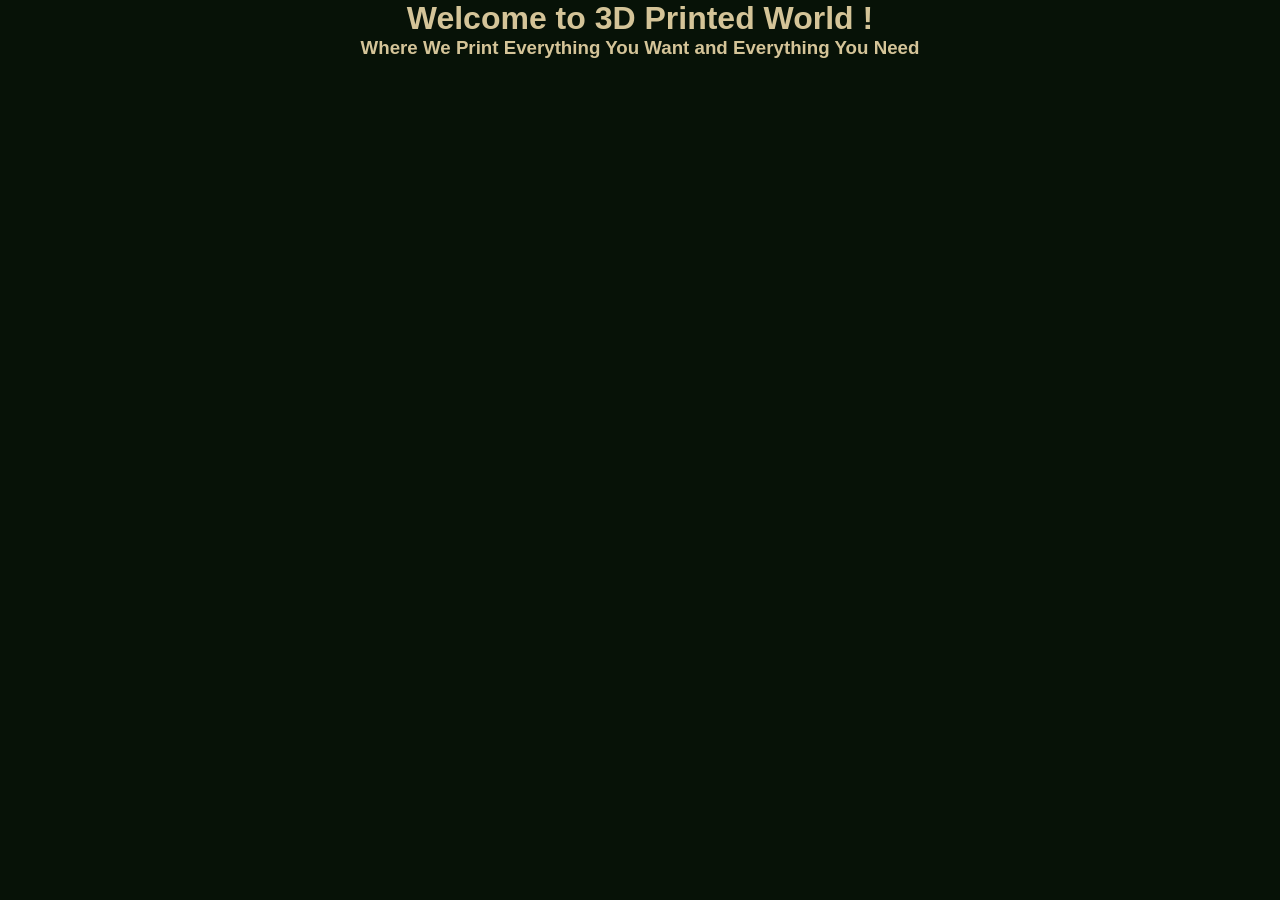
<file: index.html>
<!DOCTYPE html>
<html lang="en">
<head>
    <meta charset="UTF-8">
    <meta name="viewport" content="width=device-width, initial-scale=1.0">
    <title>NR 3D printing Services</title>
    <link rel="stylesheet" href="style.css">
</head>
<body>
    <header id="header">
        <h1 class="h1">Welcome to 3D Printed World !</h1>
        <h3 class="h3">Where We Print Everything You Want and Everything You Need</h3>
        <nav id="nav-bar">
        </nav>
    </header>
</body>
</file>
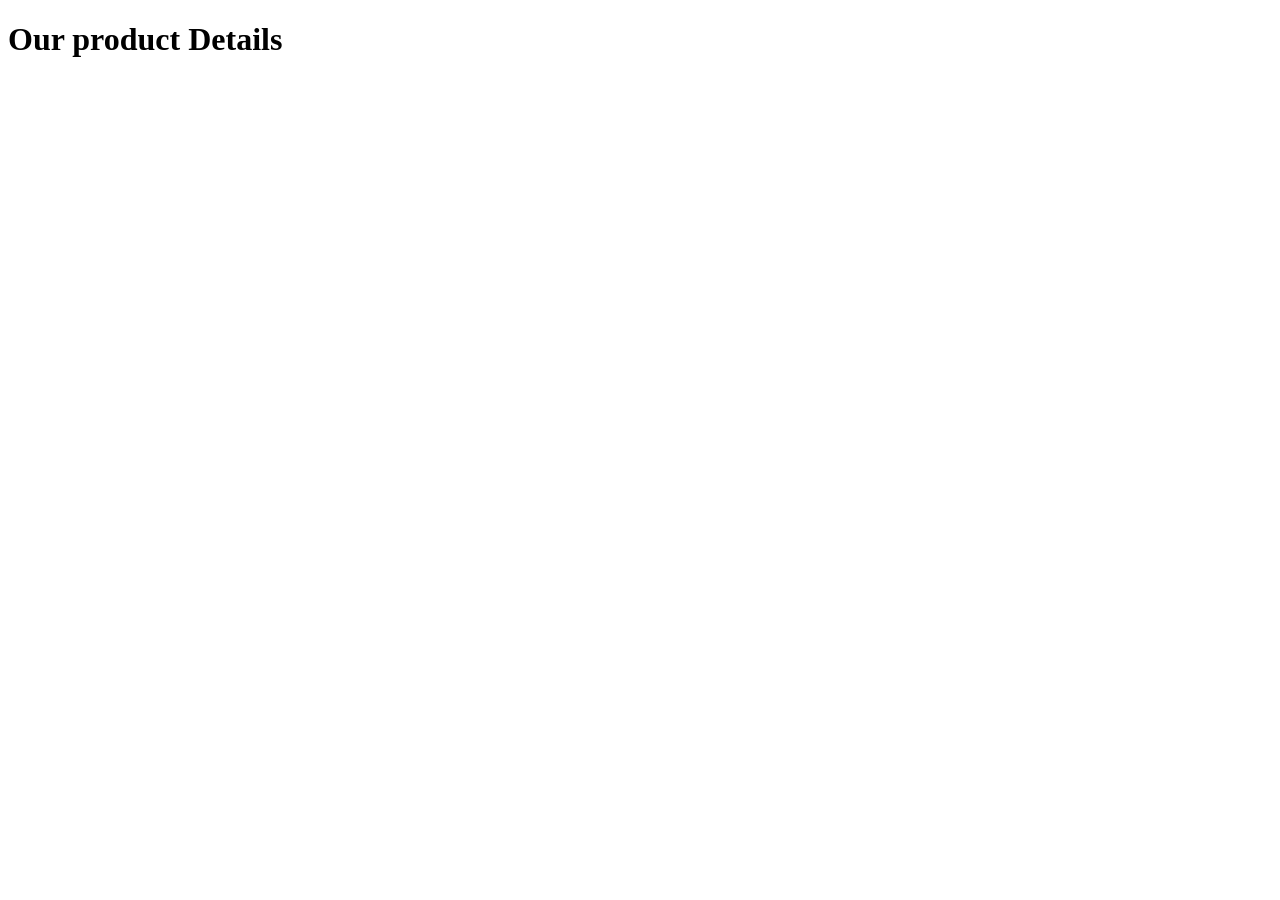
<file: html pages/products.html>
<!DOCTYPE html>
<html lang="en">
<head>
    <meta charset="UTF-8">
    <meta name="viewport" content="width=device-width, initial-scale=1.0">
    <title>Products | NNNR 3D Printing Services</title>
</head>
<body>
    <h1>Our product Details</h1>
</body>
</html>
</file>
<file: style.css>
* {
    margin: 0;
    padding: 0;
}
body {
    background-color: #071207;
    color: 	#d4c498;
    font-family: "Roboto", sans-serif;
}
.h1 {
    text-align: center;
}
.h3 {
    text-align: center;
}
</file>
